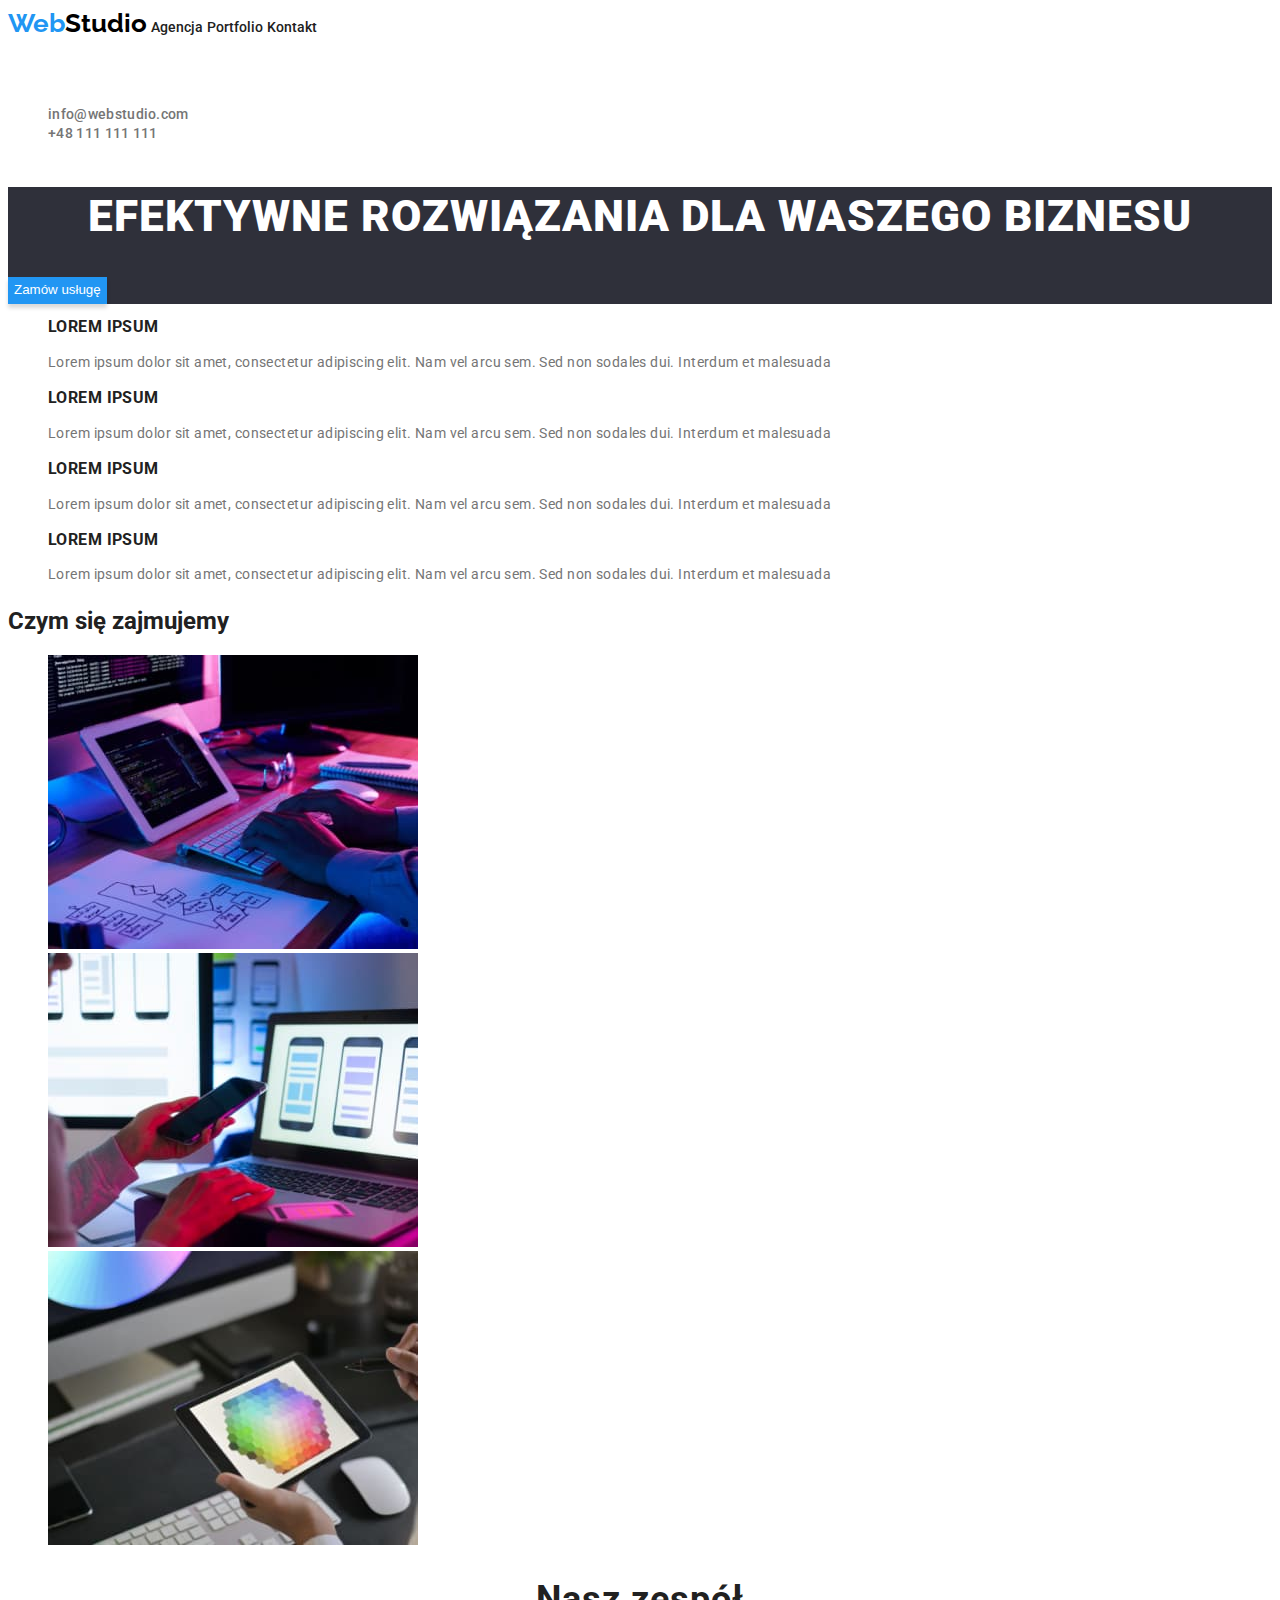
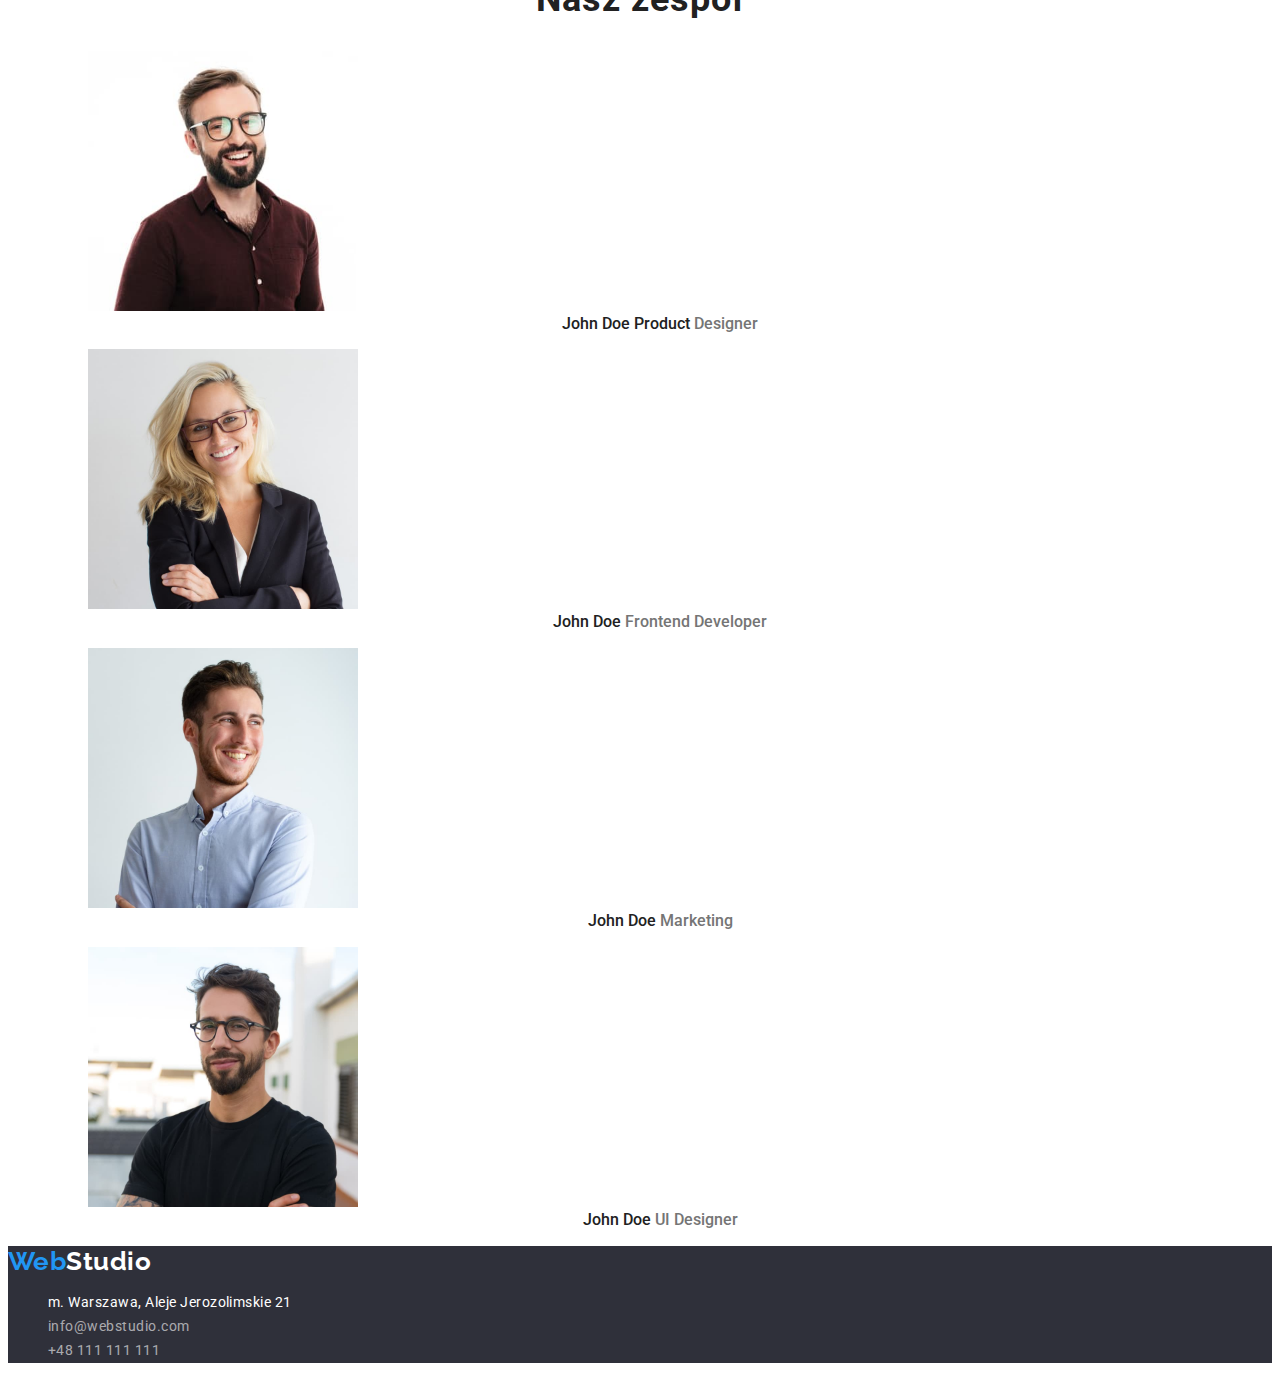
<file: index.html>
<!DOCTYPE html>
<html lang="pl">

<head>
    <meta charset="UTF-8">
    <meta http-equiv="X-UA-Compatible" content="IE=edge">
    <meta name="viewport" content="width=device-width, initial-scale=1.0">
    <link rel="stylesheet" href="css/style.css">
    <title>WebStudio</title>
    <link rel="preconnect" href="https://fonts.googleapis.com">
    <link rel="preconnect" href="https://fonts.gstatic.com" crossorigin>
    <link
        href="https://fonts.googleapis.com/css2?family=Comfortaa&family=Montserrat&family=Raleway:wght@400;500;700;900&family=Roboto+Flex:opsz,wght@8..144,400;8..144,500;8..144,700;8..144,900&family=Roboto+Slab:wght@400;500;700;900&family=Roboto:wght@400;500;700;900&display=swap"
        rel="stylesheet" />
</head>

<body>
    <div class="header">
        <header>
            <nav>
                <div class="nav-main"></div>
                <a class="logo-nav-header link" href="index.html"><span class="span">Web</span>Studio</a>
                <a class="agency link" href="agencja.html">Agencja</a>
                <a class="portfolio link " href="portfolio.html">Portfolio</a>
                <a class="contact link " href="kontakt.html">Kontakt</a>
    </div>
    </nav>
    <div class="nav-contact">
        <ul>
            <li> <a class="contact-email link" href="mailto:info@webstudio.com">info@webstudio.com</a></li>
            <li><a class="contact-tel link" href="tel:+48111111111">+48 111 111 111</a></li>
        </ul>
    </div>

    </header>
    <main>
        <!-- HERO -->
        <section class="order-container">
            <h1 class="order-description">EFEKTYWNE ROZWIĄZANIA DLA WASZEGO BIZNESU</h1>
            <button class="order-btn" type="button">Zamów usługę</button>

        </section>

        <!-- opisy -->
        <div class="description">
            <ul>

                <li>
                    <h3>LOREM IPSUM</h3>
                    <p> Lorem ipsum dolor sit amet, consectetur adipiscing elit. Nam vel arcu sem. Sed non sodales dui.
                        Interdum et malesuada
                    </p>
                </li>

                <li>
                    <h3>LOREM IPSUM</h3>
                    <p> Lorem ipsum dolor sit amet, consectetur adipiscing elit. Nam vel arcu sem. Sed non sodales dui.
                        Interdum et malesuada
                    </p>
                </li>

                <li>
                    <h3>LOREM IPSUM</h3>
                    <p> Lorem ipsum dolor sit amet, consectetur adipiscing elit. Nam vel arcu sem. Sed non sodales dui.
                        Interdum et malesuada
                    </p>
                </li>

                <li>
                    <h3>LOREM IPSUM</h3>
                    <p> Lorem ipsum dolor sit amet, consectetur adipiscing elit. Nam vel arcu sem. Sed non sodales dui.
                        Interdum et malesuada
                    </p>
                </li>

            </ul>
        </div>
        <section class="what-we-do-continer">
            <!-- czym się zajmujemy -->
            <h2 class=".what-we-do-description">Czym się zajmujemy</h2>
            <ul>
                <li><img src="images/coding.jpg" alt="ktoś programuje" width="370" height="294" /></li>
                <li><img src="images/designapp.jpg" alt="3 warianty ułożenia aplikacji na ekranie laptopa" width="370"
                        height="294" /></li>
                <li><img src="images/colors.jpg" alt="paleta kolorów" width="370" height="294" /></li>
            </ul>
        </section>
        <section class="team-container">
            <!-- Nasz zespół -->
            <h2 class="team-description">Nasz zespół</h2>
            <ul>
                <li>
                    <figure>
                        <img src="images/productdesigner.jpg" alt="mężczyzna, brunet w okularach i koszuli" width="270"
                            height="260" />
                        <figcaption>John Doe Product <span>Designer</span>
                        </figcaption>
                    </figure>
                </li>
                <li>
                    <figure>
                        <img src="images/frontenddeveloper.jpg" alt="kobieta w okularach i marynarce, blondynka"
                            width="270" height="260" />

                        <figcaption> John Doe <span>Frontend Developer</span>
                        </figcaption>
                    </figure>
                </li>

                <li>
                    <figure>
                        <img src="images/markering.jpg" alt="mężczyzna w koszuli błękitnej" width="270" height="260" />
                        <figcaption>John Doe <span>Marketing</span> </figcaption>
                    </figure>
                <li>
                    <figure>

                        <img src="images/uidesigner.jpg" alt="mężczyzna z brodą, w okularach i czarnej koszulce"
                            width="270" height="260" />
                        <figcaption> John Doe <span>UI Designer</span>
                        </figcaption>
                    </figure>
                </li>

            </ul>
        </section>

    </main>
    <footer class="footer-container">
        <a class="logo-footer link" href="index.html"><span class="span">Web</span>Studio</a>
        <address>
            <ul class="footer-adress-item">
                <li class="localization">m. Warszawa, Aleje Jerozolimskie 21</li>
                <li><a class="contact-email-footer link" href="mailto:info@webstudio.com">info@webstudio.com</a></li>
                <li><a class="contact-tel-footer link" href="tel:+48111111111">+48 111 111 111</a></li>
            </ul>
        </address>
    </footer>
</body>

</html>
</file>
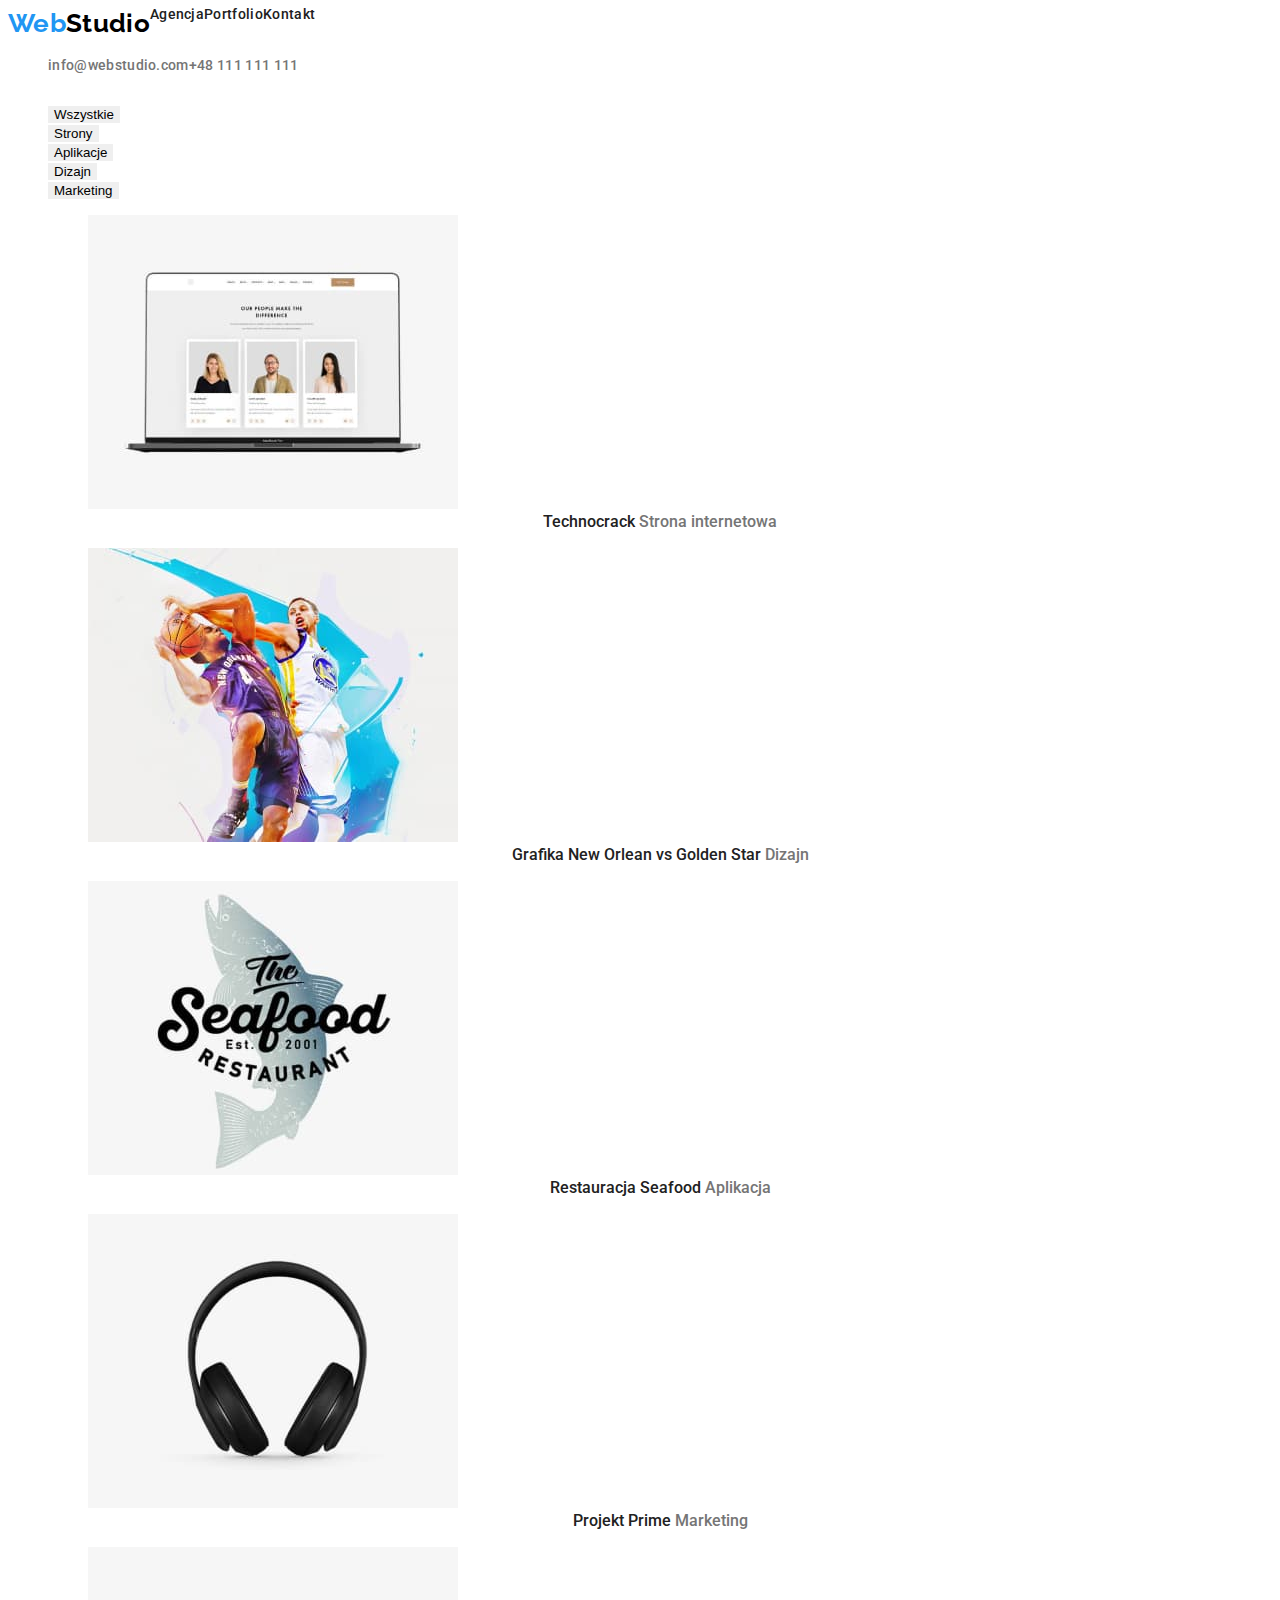
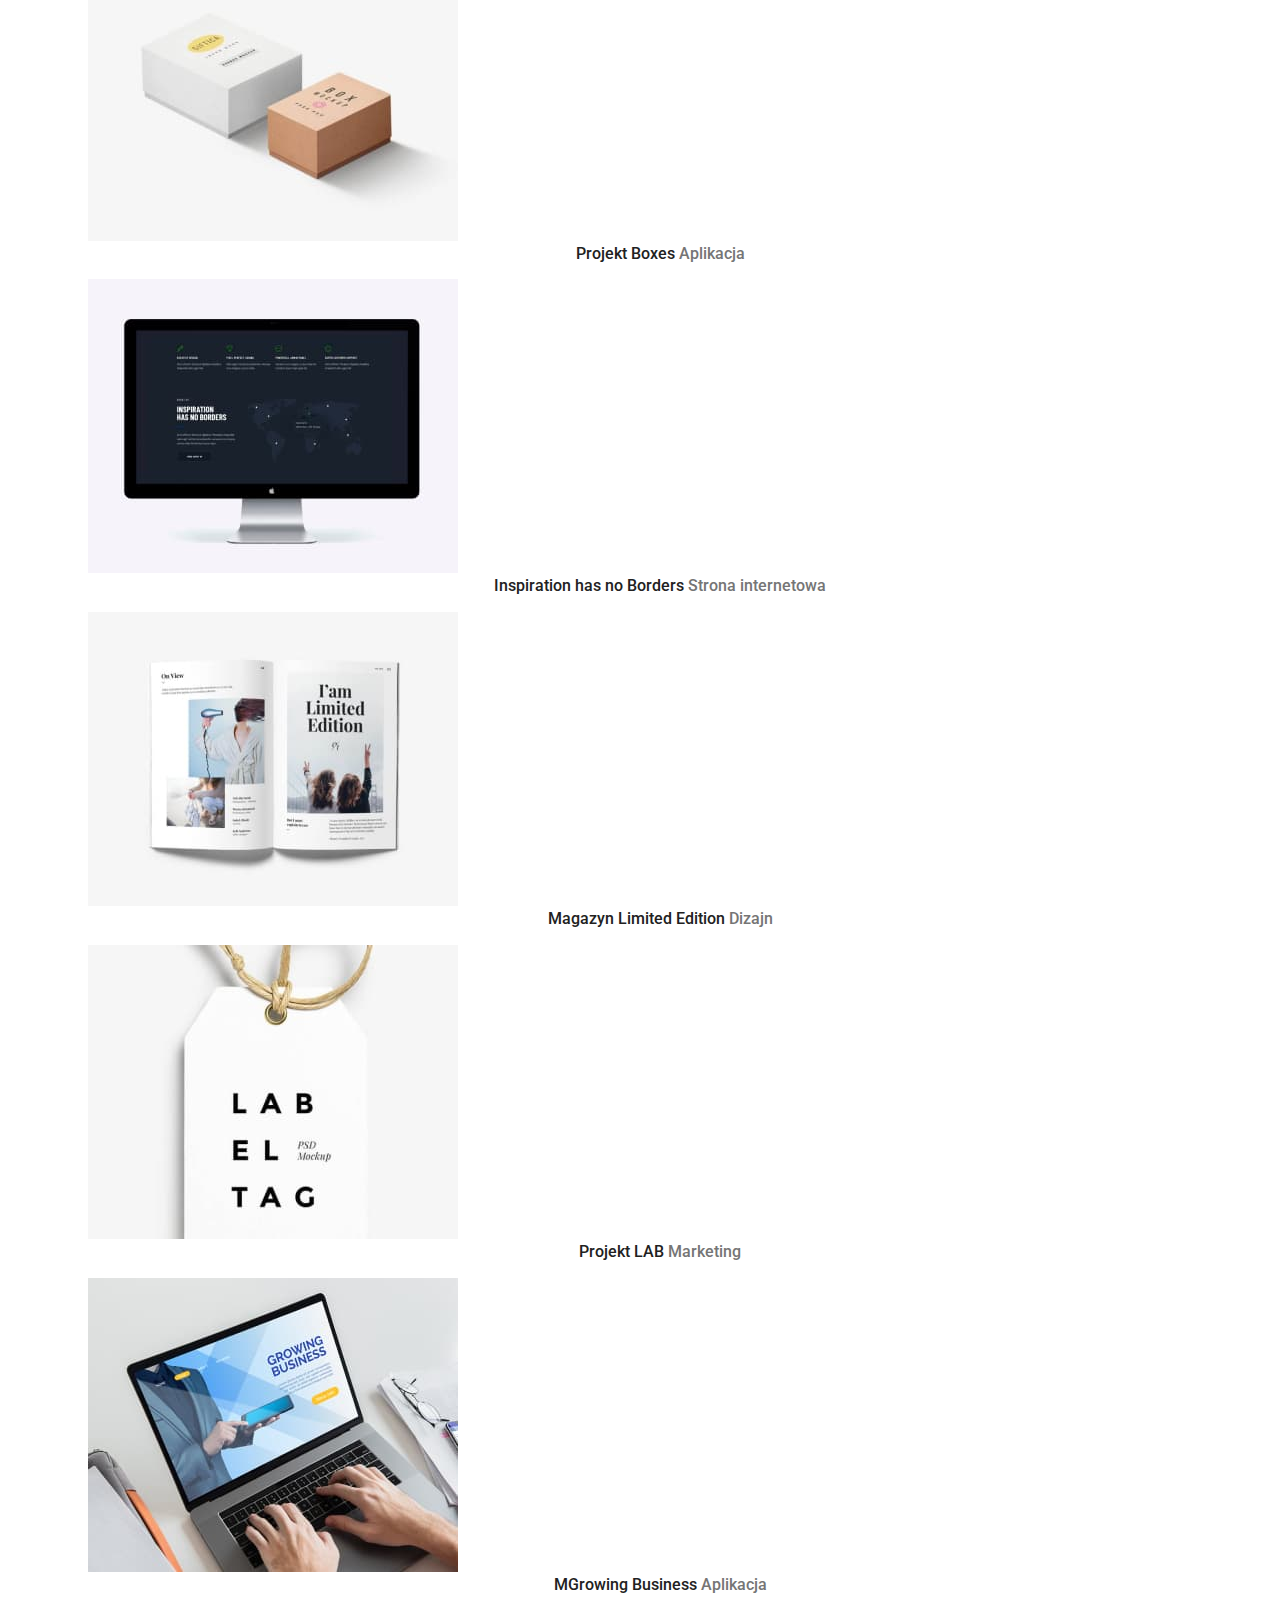
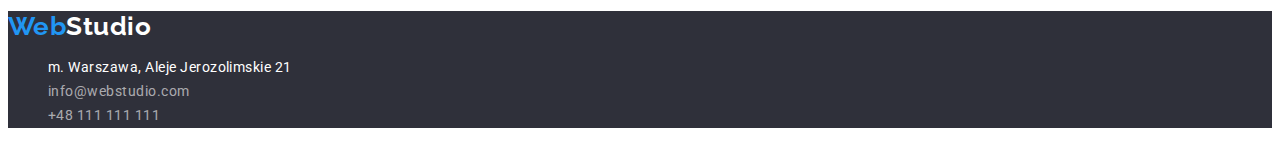
<file: portfolio.html>
<!DOCTYPE html>
<html lang="pl">

<head>
    <meta charset="UTF-8">
    <meta http-equiv="X-UA-Compatible" content="IE=edge">
    <meta name="viewport" content="width=device-width, initial-scale=1.0">
    <title>WebStudio-Portfolio</title>
    <link rel="preconnect" href="https://fonts.googleapis.com">
    <link rel="preconnect" href="https://fonts.gstatic.com" crossorigin>
    <link
        href="https://fonts.googleapis.com/css2?family=Comfortaa&family=Montserrat&family=Raleway:wght@400;500;700;900&family=Roboto+Flex:opsz,wght@8..144,400;8..144,500;8..144,700;8..144,900&family=Roboto+Slab:wght@400;500;700;900&family=Roboto:wght@400;500;700;900&display=swap"
        rel="stylesheet" />
    <link rel="stylesheet" href="css/style.css">
</head>

<body>
    <div class="header">
        <header>
            <nav class="nav-main">
                <a class="logo-nav-header link" href="index.html"><span class="span">Web</span>Studio</a>
                <a class="agency link" href="agencja.html">Agencja</a>
                <a class="portfolio link " href="portfolio.html">Portfolio</a>
                <a class="contact link " href="kontakt.html">Kontakt</a>
            </nav>
            <ul class="nav-contact">
                <li> <a class="contact-email link" href="mailto:info@webstudio.com">info@webstudio.com</a></li>
                <li><a class="contact-tel link" href="tel:+48111111111">+48 111 111 111</a></li>
            </ul>
        </header>
    </div>
    <main>
        <!-- projekty filtrowanie -->
        <section>
            <ul>
                <li><button class="filter-btn" type="button">Wszystkie</button></li>
                <li><button class="filter-btn" type="button">Strony</button></li>
                <li><button class="filter-btn" type="button">Aplikacje</button></li>
                <li><button class="filter-btn" type="button">Dizajn</button></li>
                <li><button class="filter-btn" type="button">Marketing</button></li>
            </ul>
        </section>
        <!-- wizualizacje  -->
        <section class="products-container">
            <ul>
                <li>
                    <figure>
                        <img src="images/portfolio/3people.jpg"
                            alt="widok strony  interentowej, na której przedstawione są 3 osoby,pracownicy firmy"
                            width="370" height="294" />
                        <figcaption>Technocrack <span>Strona internetowa</span>
                        </figcaption>
                    </figure>
                </li>
                <li>
                    <figure>
                        <img src="images/portfolio/basketball.jpg"
                            alt="grafika przedstawiająca dwóch chłopaków grających w koszykówkę" width="370"
                            height="294" />


                        <figcaption> Grafika New Orlean vs Golden Star <span>Dizajn</span>
                        </figcaption>
                    </figure>
                </li>

                <li>
                    <figure>
                        <img src="images/portfolio/seafood.jpg" alt="logo z rybą restauracji seafood retaurant"
                            width="370" height="294" />
                        <figcaption>Restauracja Seafood <span>Aplikacja</span></figcaption>
                    </figure>
                </li>
                <li>
                    <figure>
                        <img src="images/portfolio/headphones.jpg" alt="grafika przedstawiająca słuchawki" width="370"
                            height="294" />
                        <figcaption>Projekt Prime <span>Marketing</span> </figcaption>
                    </figure>
                </li>
                <li>
                    <figure>
                        <img src="images/portfolio/boxes.jpg" alt="dwa pudełka" width="370" height="294" />
                        <figcaption>Projekt Boxes <span>Aplikacja</span></figcaption>
                    </figure>
                </li>
                <li>
                    <figure>
                        <img src="images/portfolio/screen.jpg"
                            alt="ekran komputeraz z propozycją układu strony interentowe" width="370" height="294" />
                        <figcaption>Inspiration has no Borders <span>Strona internetowa </span></figcaption>
                    </figure>
                </li>
                <li>
                    <figure>
                        <img src="images/portfolio/book.jpg" alt="magazyn z produktami limited edition" width="370"
                            height="294" />
                        <figcaption>Magazyn Limited Edition <span>Dizajn</span></figcaption>
                    </figure>
                </li>
                <li>
                    <figure>
                        <img src="images/portfolio/label.jpg" alt="etykieta na sznurku" width="370" height="294" />
                        <figcaption>Projekt LAB <span>Marketing </span></figcaption>
                    </figure>
                </li>
                <li>
                    <figure>
                        <img src="images/portfolio/laptop.jpg"
                            alt="laptop z widokiem aplikacji do której ktoś wpisuje dane" width="370" height="294" />
                        <figcaption>MGrowing Business <span>Aplikacja</span></figcaption>
                    </figure>
                </li>
            </ul>
        </section>

    </main>
    <footer class="footer-container">
        <a class="logo-footer link" href="index.html"><span class="span">Web</span>Studio</a>
        <address>
            <ul class="footer-adress-item">
                <li class="localization">m. Warszawa, Aleje Jerozolimskie 21</li>
                <li><a class="contact-email-footer link" href="mailto:info@webstudio.com">info@webstudio.com</a>
                </li>
                <li><a class="contact-tel-footer link" href="tel:+48111111111">+48 111 111 111</a></li>
            </ul>
        </address>
    </footer>
</body>

</html>
</file>
<file: css/style.css>
:root {
  --main-font-color: rgba(33, 33, 33, 1);
  --main-font-style: 'Roboto', sans-serif;
  --second-font-style: 'Raleway', sans-serif;
  --main-font-color: rgba(33, 33, 33, 1);
  --logo-font-size: 26px;
  --logo-font-weight: 700;
  --logo-line-height: 1.19;
  --nav-font-size: 14px;
  --nav-font-weight: 500;
  --nav-line-height: 0.875;
  --nav-color: rgba(33, 33, 33, 1);
  --order-btn-bcg-color: #2196f3;
  --order-container-bcg-color: #2f303a;
  --order-decription-font-weight: 900;
  --order-decription-font-size: 44px;
  --order-decription-line-height: 1.36;
  --order-decription-color: #ffffff;
  --order-btn-font-weight: 700;
  --order-btn-line-height: 1.875;
  --order-btn-color: #ffffff;
  --nav-color-email-tel: rgba(117, 117, 117, 1);
  --h3-font-weight: 700;
  --h3-line-height: 0.875;
  --h2-font-weight: 700;
  --h2-line-height: 1.16;
  --h2-font-size: 36px;
  --h2-h3-figcaption-color: #212121;
  --p-font-size: 14px;
  --p-line-height: 1.7;
  --p-color: #757575;
  --figcaption-font-weight: 500;
  --figcaption-line-height: 1.18;
  --span-img-description-line-height: 1.18;
  --span-img-description-color: #757575;
  --hover-color: rgba(33, 150, 243, 1);
  --focus-color: rgba(33, 150, 243, 1);
  --active-color: rgba(33, 150, 243, 1);
  --filter-btn-click-color: #ffffff;
  --footer-bcg-color: rgba(47, 48, 58, 1);
  --footer-font-size: 14px;
  --footer-line-height: 1.71;
  --footer-email-tel-color: rgba(255, 255, 255, 0.6);
  --btn-cursor: pointer;
}

body {
  font-family: var(--main-font-style);
  color: var(--main-font-color);
}
body a {
  text-decoration: none;
}
body ul {
  list-style-type: none;
}

.header {
  width: 1600px;
  height: 80px;
  display: flex;
}
.logo-nav-header {
  font-family: var(--second-font-style);
  font-weight: var(--logo-font-weight);
  font-size: var(--logo-font-size);
  line-height: var(--logo-line-height);
  color: rgba(0, 0, 0, 1);
}
.logo-footer {
  font-family: var(--second-font-style);
  font-weight: var(--logo-font-weight);
  font-size: var(--logo-font-size);
  line-height: var(--logo-line-height);
  color: rgba(255, 255, 255, 1);
  background-color: var(--footer-bcg-color);
  /* bcg dodany, dla widoczności */
}
.span {
  font-family: var(--second-font-style);
  font-weight: var(--logo-font-weight);
  font-size: var(--logo-font-size);
  line-height: var(--logo-line-height);
  color: rgba(33, 150, 243, 1);
}
.nav-main {
  display: flex;
  letter-spacing: 0.02em;
}
.agency {
  font-weight: var(--nav-font-weight);
  font-size: var(--nav-font-size);
  line-height: var(--nav-line-height);
  color: var(--nav-color);
}
.portfolio {
  font-weight: var(--nav-font-weight);
  font-size: var(--nav-font-size);
  line-height: var(--nav-line-height);
  color: var(--nav-color);
}
.contact {
  font-weight: var(--nav-font-weight);
  font-size: var(--nav-font-size);
  line-height: var(--nav-line-height);
  color: var(--nav-color);
}
.nav-contact {
  display: flex;
  letter-spacing: 0.02em;
}
.contact-email {
  font-weight: var(--nav-font-weight);
  font-size: var(--nav-font-size);
  line-height: var(--nav-line-height);
  color: var(--nav-color-email-tel);
}
.contact-tel {
  font-weight: var(--nav-font-weight);
  font-size: var(--nav-font-size);
  line-height: var(--nav-line-height);
  color: var(--nav-color-email-tel);
}

.order-container {
  background: var(--order-container-bcg-color);
  letter-spacing: 0.06em;
  /* bcg dodany, dla widoczności */
}
.order-description {
  font-weight: var(--order-decription-font-weight);
  font-size: var(--order-decription-font-size);
  line-height: var(--order-decription-line-height);
  text-align: center;
  text-transform: uppercase;
  color: var(--order-decription-color);
}

.order-btn {
  font-weight: var(--order-btn-color);
  line-height: var(--order-btn-line-height);
  background: var(--order-btn-bcg-color);
  border: none;
  box-shadow: 0px 4px 4px rgba(0, 0, 0, 0.15);
  display: flex;
  align-items: center;
  text-align: center;
  justify-content: space-around;
  color: var(--order-btn-color);
  display: flex;
  cursor: pointer;
}

.description {
  font-size: 14px;
  list-style-type: none;
  letter-spacing: 0.03em;
  list-style-type: none;
}

.description h3 {
  font-weight: var(--h3-font-weight);
  line-height: var(--h3-line-height);
  text-transform: uppercase;
  color: var(--h2-h3-color);
}

.description p {
  font-size: var(--p-font-size);
  line-height: var(--p-line-height);
  color: var(--p-color);
}

.what-we-do-container {
  /* tu będa css dla containera */
}
.what-we-do-description {
  font-weight: var(--h2-font-weight);
  font-size: var(--h2-font-size);
  line-height: var(--h2-line-height);
  letter-spacing: 0.03em;
  color: var(--h2-h3-color);
}

.what-we-do-container img {
  width: 370px;
  height: 294px;
}

.team-container {
  /* tu będa css dla containera */
}

.team-description {
  font-weight: var(--h2-font-weight);
  font-size: var(--h2-font-size);
  line-height: var(--h2-line-height);
  text-align: center;
  letter-spacing: 0.03em;
}

.team-container figcaption {
  font-weight: var(--figcaption-font-weight);
  line-height: var(--figcaption-line-height);
  text-align: center;
  color: var(--h2-h3-figcaption-color);
}

.team-container span {
  line-height: var(--span-img-description-line-height);
  text-align: center;
  color: var(--span-img-description-color);
}

.footer-container {
  background-color: var(--footer-bcg-color);
  letter-spacing: 0.03em;
  /* tu będa css dla containera */
  /* bcg dodany, dla widoczności */
}
.footer-adress-item {
  font-style: normal;
  font-size: var(--footer-font-size);
  line-height: var(--footer-line-height);
}

.localization {
  font-size: var(--footer-font-size);
  line-height: var(--footer-line-height);
  color: #ffffff;
}
.contact-email-footer {
  font-size: var(--footer-font-size);
  line-height: var(--footer-line-height);
  color: var(--footer-email-tel-color);
}
.contact-tel-footer {
  font-size: var(--footer-font-size);
  line-height: var(--footer-line-height);
  color: var(--footer-email-tel-color);
}

.link:focus {
  color: var(--focus-color);
}
.link:hover {
  color: var(--hover-color);
}
.link:active {
  color: var(--active-color);
}

/* PORTFOLIO CSS */
.filter-btn {
  cursor: var(--pointer);
  border: #2196f3;
}
.filter-btn:focus {
  color: var(--focus-color);
}
.filter-btn:hover {
  background-color: var(--hover-color);
  color: var(--filter-btn-click-color);
}
.link:focus {
  color: var(--focus-color);
}
.link:hover {
  color: var(--hover-color);
}
.link:active {
  color: var(--active-color);
}
.link-contact:focus {
  color: var(--focus-color);
}
.link-contact:hover {
  color: var(--hover-color);
}

.products-container {
  /* tu będą cssy dla containera */
}

.products-container span {
  line-height: var(--span-img-description-line-height);
  text-align: center;
  color: var(--span-img-description-color);
}

.products-container figcaption {
  font-weight: var(--figcaption-font-weight);
  line-height: var(--figcaption-line-height);
  text-align: center;
  color: var(--h2-h3-figcaption-color);
}
</file>
